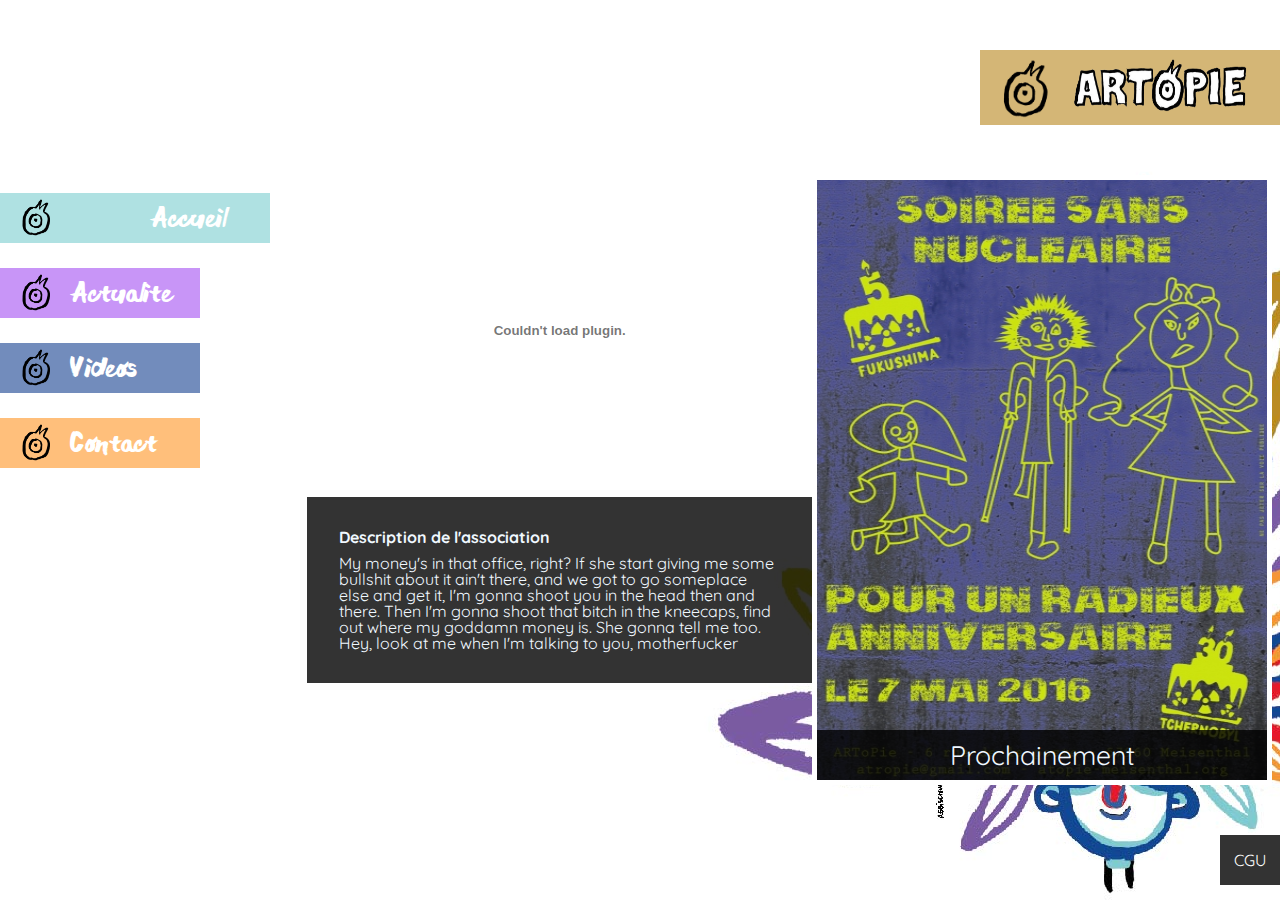
<file: index.html>
<!DOCTYPE html>
<html lang="fr" data-useragent="Mozilla/5.0 (compatible; MSIE 10.0; Windows NT 6.2; Trident/6.0)">

<head>
    <meta charset="UTF-8">
    <meta name="viewport" content="width=device-width, initial-scale=1.0">
    <meta http-equiv="X-UA-Compatible" content="ie=edge">
    <title>Artopie</title>
    
    <link rel="icon" type="image/png" href="./img/O.png" />
    <link href="./css/reset.css" rel="stylesheet">
    <link href="./css/style.css" rel="stylesheet">
    <script src="./js/jquery-3.1.1.min.js"></script>
    <script src="./js/carousel.js"></script>
    
</head>

<body>
    <header>
        <ul>
            <li>
                <div class="logo logo_active"></div>
                <a href="index.html" class="titre_menu_accueil active">Accueil</a>
            </li>
            <li>
                <div class="logo"></div>
                <a href="evenement.html" class="titre_menu_actualite">Actualite</a>
            </li>
            <li>
                <div class="logo"></div>
                <a href="tutoriel.html" class="titre_menu_vid">Videos</a>
            </li>
            <li>
                <div class="logo"></div>
                <a href="contact.html" class="titre_menu_contact">Contact</a>
            </li>
        </ul>
    </header>

    <main>
        <div class="titrePage">
            <div class="logo"></div>
            <img src="./img/logo.png" alt="logo artopie" />
        </div>
        <section>
            <div class="videoContainer">
                <div>
                    <object type="application/x-shockwave-flash" width="505" height="310" data="https://www.youtube.com/embed/tw1To-UPmC4">
		                  <param name="movie" value="https://www.youtube.com/embed/tw1To-UPmC4" />
		                  <param name="wmode" value="transparent" />
	                  </object>
                    <!--[if lte IE 6 ]>
	                  <embed src="https://www.youtube.com/watch?v=4Rgq1uLU6KY&feature=youtu.be" wmode="transparent" width="650" height="400"></embed>
                    <![endif]-->
                </div>

                <div class="description">
                    <h2>Description de l'association</h2>
                    <p>
                        My money's in that office, right? If she start giving me some bullshit about it ain't there, and we got to go someplace else and get it, I'm gonna shoot you in the head then and there. Then I'm gonna shoot that bitch in the kneecaps, find out where my
                        goddamn money is. She gonna tell me too. Hey, look at me when I'm talking to you, motherfucker
                    </p>
                </div>
            </div>
            <div class="nextEvent">
                <div class="carousel">
                    <div class="slide">
                        <img alt="" src="./img/affiche_nuke.jpg" />
                    </div>
                    <div class="slide">
                        <img alt="" src="./img/bazartopie.jpg" />
                    </div>
                    <div class="slide">
                        <img alt="" src="./img/labyrinthe.png" />
                    </div>
                    <div class="slide">
                        <img alt="" src="./img/bure.jpg" />
                    </div>
                </div>
                <div class="prochainement">
                    <p>Prochainement</p>
                </div>
            </div>
        </section>

        <div class="CGU">
           <a href="construction.html">
            <h1>CGU</h1>
            </a>
        </div>



    </main>



    <footer>

    </footer>

</body>

</html>
</file>
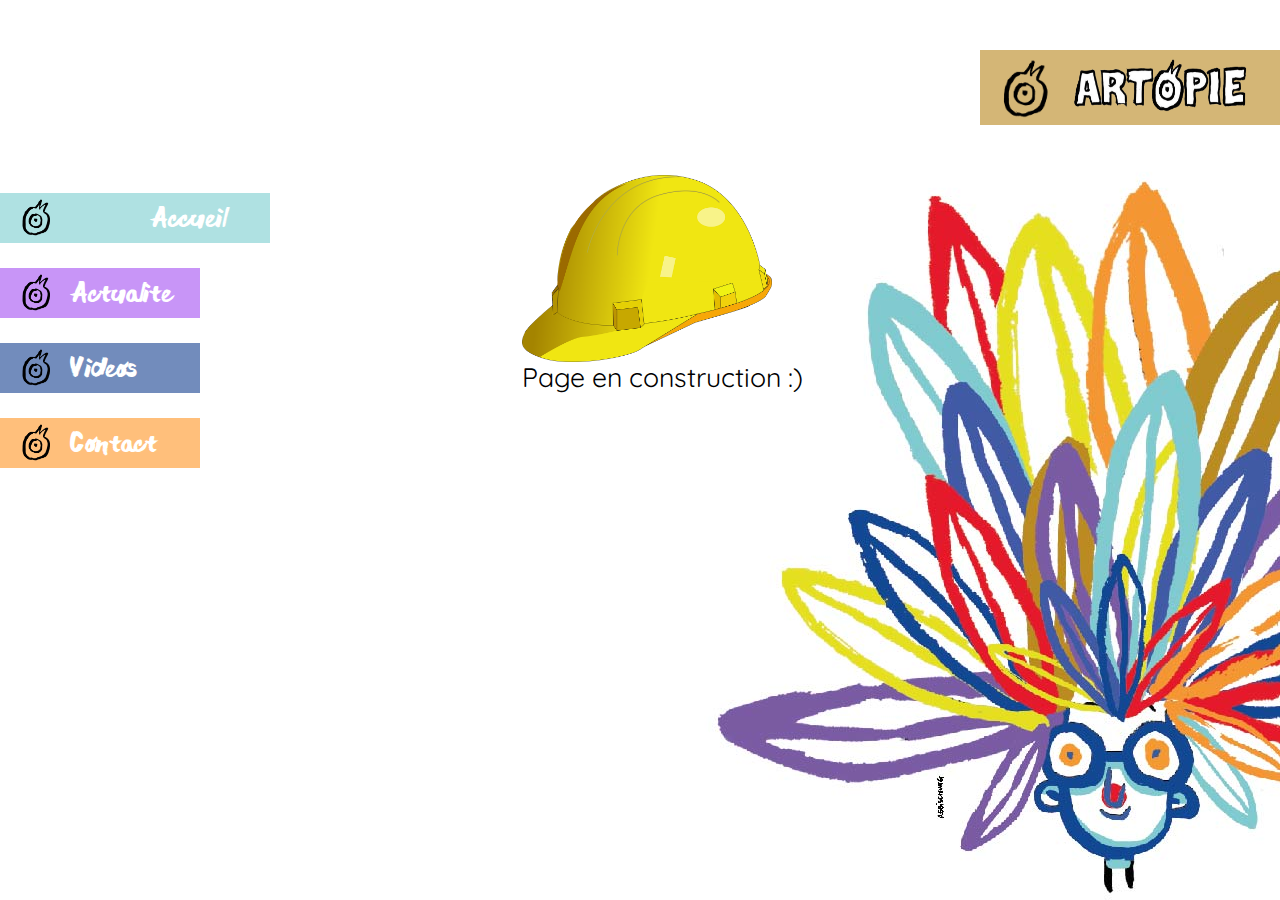
<file: construction.html>
<!DOCTYPE html>
<html lang="fr">

<head>
    <meta charset="UTF-8">
    <meta name="viewport" content="width=device-width, initial-scale=1.0">
    <meta http-equiv="X-UA-Compatible" content="ie=edge">
    <title>Artopie</title>
    <link rel="icon" type="image/png" href="./img/O.png" />
    <link href="./css/reset.css" rel="stylesheet">
    <link href="./css/style.css" rel="stylesheet">

    <script src="./js/jquery-3.1.1.min.js"></script>
    <script src="./js/carousel.js"></script>
</head>

<body>
    <header>
        <ul>
            <li>
                <div class="logo logo_active"></div>
                <a href="index.html" class="titre_menu_accueil active">Accueil</a>
            </li>
            <li>
                <div class="logo"></div>
                <a href="evenement.html" class="titre_menu_actualite">Actualite</a>
            </li>
            <li>
                <div class="logo"></div>
                <a href="tutoriel.html" class="titre_menu_vid">Videos</a>
            </li>
            <li>
                <div class="logo"></div>
                <a href="contact.html" class="titre_menu_contact">Contact</a>
            </li>
        </ul>
    </header>

    <main>
        <div class="titrePage">
            <div class="logo"></div>
            <img src="./img/logo.png" alt="" />
        </div>
        <section>
        
        <div class="construction">
            <img src="img/casque.png" alt="casque de chantier">
            <h2>Page en construction :)</h2>
        </div>

        

        </section>

    </main>



    <footer>

    </footer>

</body>

</html>
</file>
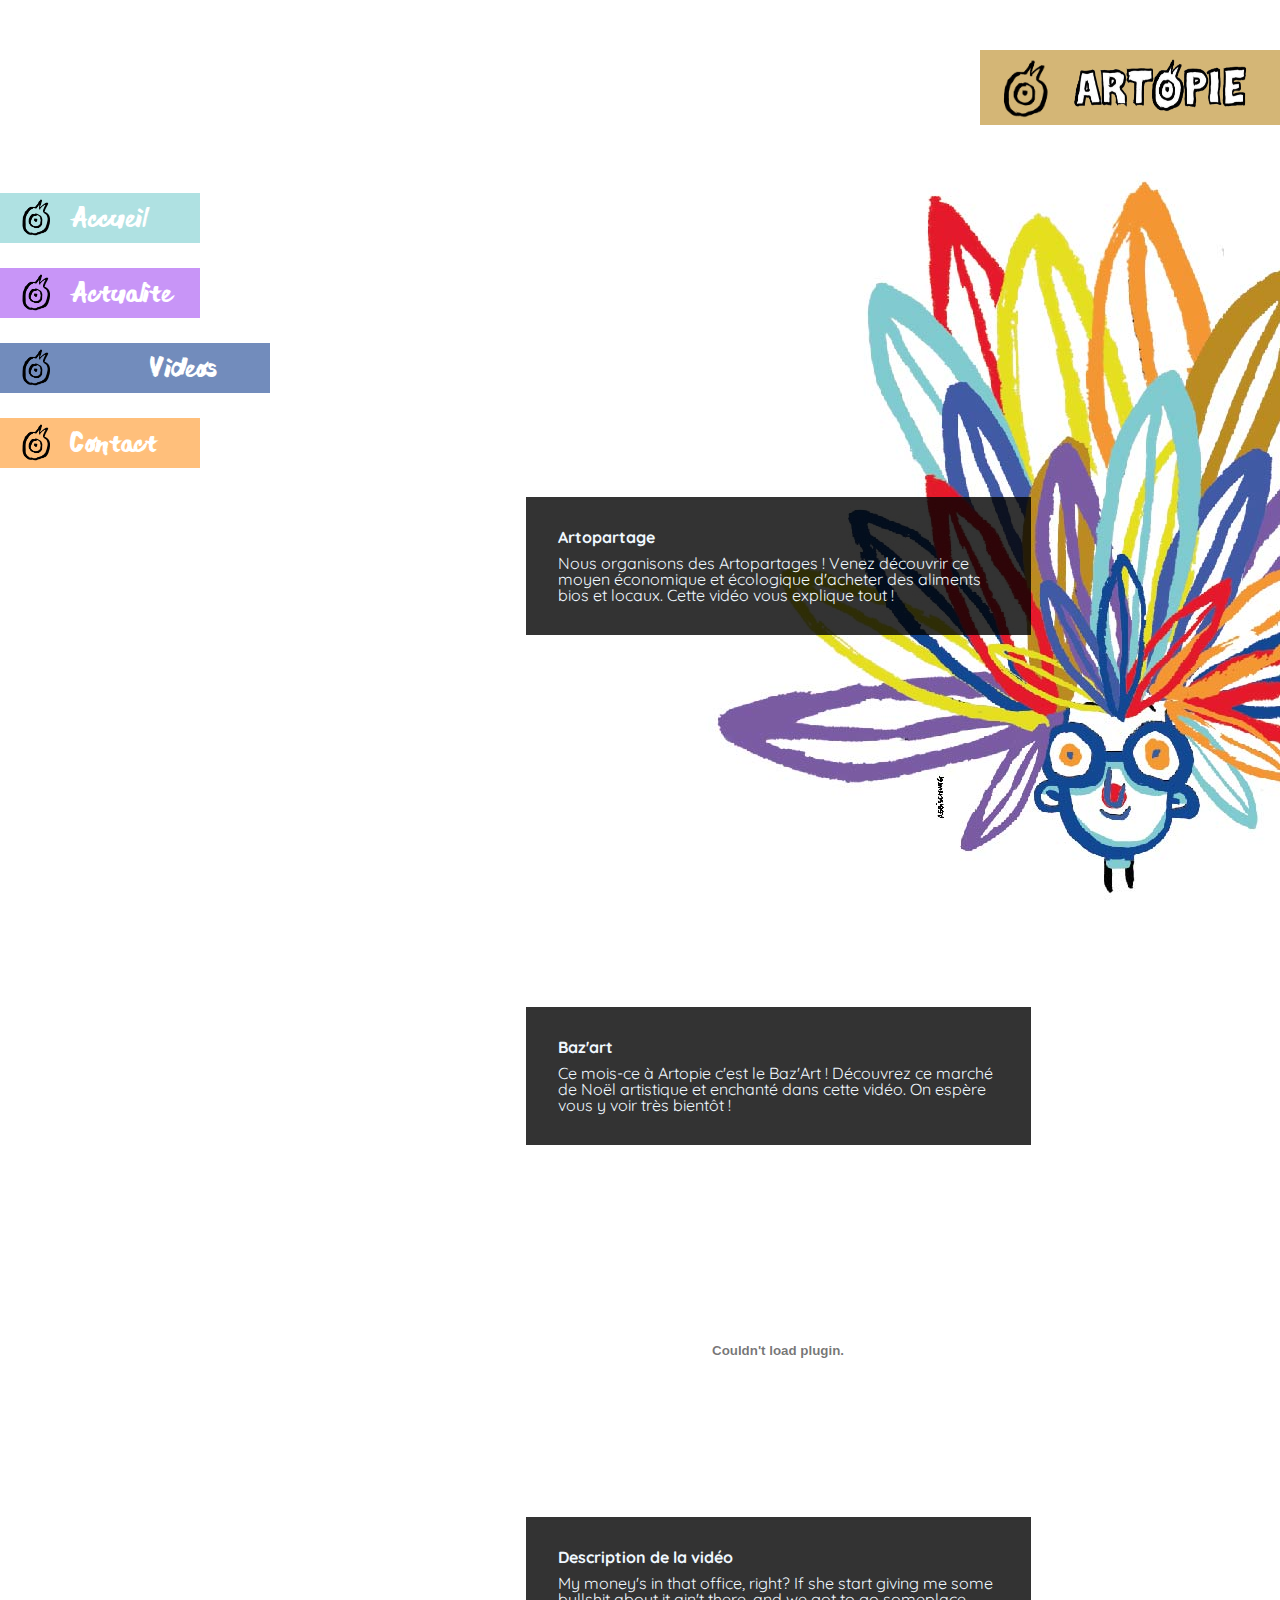
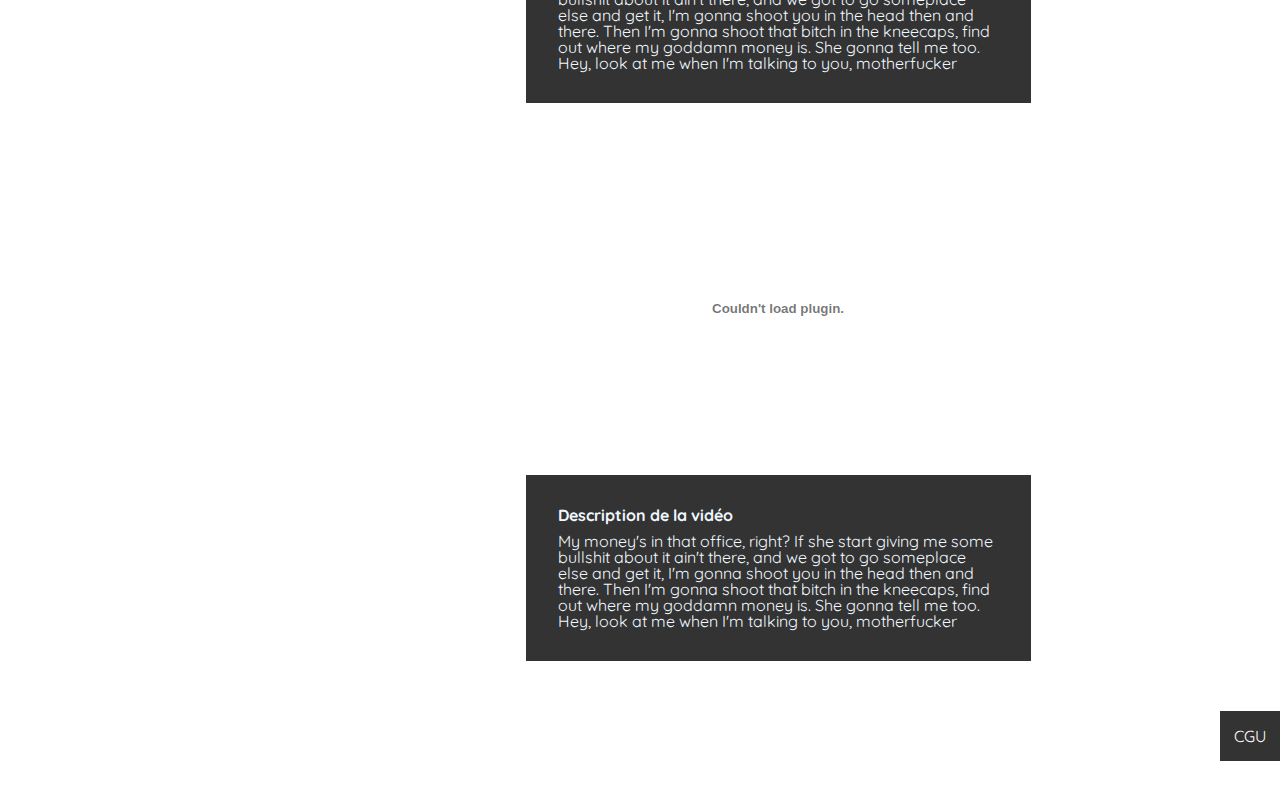
<file: tutoriel.html>
<!DOCTYPE html>
<html lang="fr">

<head>
    <meta charset="UTF-8">
    <meta name="viewport" content="width=device-width, initial-scale=1.0">
    <meta http-equiv="X-UA-Compatible" content="ie=edge">
    <title>Artopie</title>
    <link rel="icon" type="image/png" href="./img/O.png" />
    <link rel="stylesheet" href="./font-awesome-4.7.0/css/font-awesome.min.css">
    <link href="./css/reset.css" rel="stylesheet">
    <link href="./css/style.css" rel="stylesheet">
    <link href="./css/style_tutoriel.css" rel="stylesheet">
</head>

<body>
    <header>
        <ul>
            <li>
                <div class="logo"></div>
                <a href="index.html" class="titre_menu_accueil ">Accueil</a>
            </li>
            <li>
                <div class="logo"></div>
                <a href="evenement.html" class="titre_menu_actualite">Actualite</a>
            </li>
            <li>
                <div class="logo logo_active"></div>
                <a href="tutoriel.html" class="titre_menu_vid active">Videos</a>
            </li>
            <li>
                <div class="logo"></div>
                <a href="contact.html" class="titre_menu_contact">Contact</a>
            </li>
        </ul>
    </header>

    <main>
        <div class="titrePage">
            <div class="logo"></div>
            <img src="./img/logo.png" alt="logo artopie"/>
        </div>
        <section class="section_tuto">
            <div class="videoContainer_tuto">
              <div>
                 <iframe width="505" height="310" src="https://www.youtube.com/embed/4Rgq1uLU6KY" frameborder="0" allowfullscreen></iframe>
                  <!--<object type="application/x-shockwave-flash" width="505" height="310" data="https://youtu.be/4Rgq1uLU6KY">
                    <param name="movie" value="https://youtu.be/4Rgq1uLU6KY" />
                    <param name="wmode" value="transparent" />
                  </object>-->
                  <!--[if lte IE 6 ]>
                  <embed src="https://www.youtube.com/v/ESUFJm_g42c&amp;hl=fr" type="application/x-shockwave-flash" wmode="transparent" width="650" height="400"></embed>
                  <![endif]-->
              </div>
                <div class="description">
                    <h2>Artopartage</h2>
                    <p>
                        Nous organisons des Artopartages !
                        Venez découvrir ce moyen économique et écologique d'acheter des aliments bios et locaux.
                        Cette vidéo vous explique tout !
                    </p>
                </div>
            </div>
            <div class="videoContainer_tuto">
              <div>
                 <iframe width="505" height="310" src="https://www.youtube.com/embed/tw1To-UPmC4" frameborder="0" allowfullscreen></iframe>
              </div>
                <div class="description">
                    <h2>Baz'art</h2>
                    <p>
                        Ce mois-ce à Artopie c'est le Baz'Art !
                        Découvrez ce marché de Noël artistique et enchanté dans cette vidéo.
                        On espère vous y voir très bientôt !
                    </p>
                </div>
            </div>
            <div class="videoContainer_tuto">
              <div>
                  <object type="application/x-shockwave-flash" width="505" height="310" data="https://www.youtube.com/v/ESUFJm_g42c&amp;hl=fr">
                    <param name="movie" value="https://www.youtube.com/v/ESUFJm_g42c&amp;hl=fr" />
                    <param name="wmode" value="transparent" />
                  </object>
                  <!--[if lte IE 6 ]>
                  <embed src="https://www.youtube.com/v/ESUFJm_g42c&amp;hl=fr" type="application/x-shockwave-flash" wmode="transparent" width="650" height="400"></embed>
                  <![endif]-->
              </div>
                <div class="description">
                    <h2>Description de la vidéo</h2>
                    <p>
                        My money's in that office, right? If she start giving me some bullshit about it ain't there, and we got to go someplace else and get it, I'm gonna shoot you in the head then and there. Then I'm gonna shoot that bitch in the kneecaps, find out where my
                        goddamn money is. She gonna tell me too. Hey, look at me when I'm talking to you, motherfucker
                    </p>
                </div>
            </div>
            <div class="videoContainer_tuto">
              <div>
                  <object type="application/x-shockwave-flash" width="505" height="310" data="https://www.youtube.com/v/ESUFJm_g42c&amp;hl=fr">
                    <param name="movie" value="https://www.youtube.com/v/ESUFJm_g42c&amp;hl=fr" />
                    <param name="wmode" value="transparent" />
                  </object>
                  <!--[if lte IE 6 ]>
                  <embed src="https://www.youtube.com/v/ESUFJm_g42c&amp;hl=fr" type="application/x-shockwave-flash" wmode="transparent" width="650" height="400"></embed>
                  <![endif]-->
              </div>
                <div class="description">
                    <h2>Description de la vidéo</h2>
                    <p>
                        My money's in that office, right? If she start giving me some bullshit about it ain't there, and we got to go someplace else and get it, I'm gonna shoot you in the head then and there. Then I'm gonna shoot that bitch in the kneecaps, find out where my
                        goddamn money is. She gonna tell me too. Hey, look at me when I'm talking to you, motherfucker
                    </p>
                </div>
            </div>
        </section>

        <div class="CGU">
           <a href="construction.html">
            <h1>CGU</h1>
            </a>
        </div>



    </main>

    <footer>

    </footer>
    <script src="http://vjs.zencdn.net/5.8.8/video.js"></script>
</body>

</html>
</file>
<file: css/style.css>
@import url('https://fonts.googleapis.com/css?family=Quicksand');
@font-face {
    font-family: "Chocoleta";
    src: url("../font/chocoleta.ttf");
}

body {
    width: 100vw;
    height: 100vh;
    background: url(../img/background.jpg);
    background-repeat: no-repeat;
    background-position: bottom;
    background-attachment: fixed;
    display: flex;
    font-family: 'Quicksand', sans-serif;
    overflow-x: hidden;
}

header {
    width: 20vw;
}

main {
    display: flex;
    flex-direction: column;
    width: 80vw;
}

ul {
    list-style: none;
    display: flex;
    flex-direction: column;
    height: 300px;
    margin-top: 20vh;
    font-family: 'Chocoleta';
    justify-content: space-around;
    width: 100%;
}

li a {
    color: #FFF;
    text-decoration: none;
    width: 200px;
    height: 50px;
    display: block;
    line-height: 60px;
    font-size: 20pt;
}


/************** COULEUR DU MENU ****************/

li a.titre_menu_accueil {
    background-color: rgba(155, 217, 219, 0.8);
}

li a.titre_menu_actualite {
    background-color: rgba(186, 122, 245, 0.8);
}

li a.titre_menu_vid {
    background-color: rgba(79, 111, 171, 0.8);
}

li a.titre_menu_contact {
    background-color: rgba(255, 175, 90, 0.8);
}

.logo {
    background-image: url(../img/O.png);
    width: 30px;
    height: 40px;
    margin-left: 20px;
    margin-right: 20px;
    margin-top: 5px;
    float: left;
    background-size: cover;
}

.active {
    width: 270px;
}

.logo_active {
    margin-right: 100px;
}

.titrePage {
    display: block;
    background-color: rgba(201, 164, 84, 0.8);
    width: 300px;
    height: 75px;
    margin-left: auto;
    margin-top: 50px;
    line-height: 85px;
    font-size: 35pt;
    font-family: 'Chocoleta';
}

.titrePage .logo {
    margin: 0;
    height: 60px;
    width: 50px;
    margin-top: 8px;
    margin-left: 20px;
    margin-right: 20px;
}

.titrePage img {
    margin-top: 7px;
    height: 60px;
    width: 180px;
}

section {
    width: 75vw;
    margin-left: 4vw;
    display: flex;
    justify-content: space-around;
    height: 90vh;
}

.videoContainer {
    width: 505px;
    height: 100%;
    margin: 50px 0 0 0;
}

.nextEvent {
    border: 5px solid #FFFFFF;
    margin: 50px auto;
    padding: 0;
    width: 450px;
    height: 600px;
}

.prochainement {
    width: 450px;
    background-color: rgba(0, 0, 0, .8);
    height: 50px;
    line-height: 50px;
    position: absolute;
    top: 730px;
}

.prochainement p {
    color: aliceblue;
    font-family: 'Quicksand';
    font-size: 20pt;
    text-align: center;
}

.carousel {
    display: flex;
    overflow: hidden;
    width: 100%;
    height: 100%;
}

.slide {
    margin: 0;
    padding: 0;
}

.slide img {
    width: 450px;
    height: 600px;
}

.CGU {
    display: block;
    margin-left: auto;
    margin-bottom: 40px;
    text-align: center;
    color: #FFF;
    background: rgba(0, 0, 0, .8);
    height: 50px;
    line-height: 50px;
    width: 60px;
}

.CGU a{
    text-decoration: none;
    color: #FFF;
}

.description {
    background: rgba(0, 0, 0, .8);
    color: aliceblue;
    padding: 2em;
    margin-top: 10px;
    margin-bottom: 50px;
    height: auto;
    font-family: 'Quicksand';
}

.description h2{
    font-weight: bold;
    padding-bottom: 10px;
}

@media screen and (max-width: 1030px) {
    section {
        width: 100vw;
        margin-left: 0;
        display: flex;
        flex-direction: column;
        justify-content: space-around;
        height: auto;
    }
    .nextEvent {
        display: none;
    }
    body {
        height: auto;
    }
    ul {
        margin-top: 0;
        width: 60vw;
        height: 140px;
        flex-wrap: wrap;
    }
    .active {
        width: 200px;
    }
    .logo_active {
        margin-right: 20px;
    }
    header {
        position: absolute;
    }
    main {
        width: 100vw;
    }
    .videoContainer {
      margin: 150px auto 50px auto;
    }
}

/* PAGE EN CONSTRUCTION */

.construction{
    margin-right: 250px;
    margin-top: 50px;
}

.construction img{
    width: 250px;
}

.construction h2{

    font-size: 20pt;
}

/* Style pour IE */


html[data-useragent*='MSIE 10.0'] .title{

    height: 70px;
}


html[data-useragent*='MSIE 10.0'] .colonne{

    display: inline;
}
</file>
<file: css/style_tutoriel.css>
body {
  height: auto;
  overflow-x: hidden;
}

section {
    width: auto;
    display: flex;
    flex-wrap: wrap;
    justify-content: space-around;
    height: auto;
    margin-left: 0;
}

.section_tuto{
    display: flex;
    flex-wrap: wrap;
    margin-top: 50px;
}

.videoContainer_tuto{
    position: relative;
     width: 505px;
     margin-left: 20px;
}


.video_all a{
    text-decoration: none;
}

.video_all a:visited{
    text-decoration: none;
    color: black;
}


.video_all{
    height: 100%;
    width: 20%;
    margin-left: 20px;
    display: flex;
    flex-direction: column;
    align-items:flex-start;
}

.video_all h1{
    text-align: center;
    margin-top: 50px;
    margin-bottom: 15px;
    font-size: 25px;
    color: #FFF;
}

.video_all img{
    height: 150px;
    margin-bottom: 10px;
    z-index: 0;
}

.video_miniature .mask{
    position: absolute;
    opacity: 0;
    margin-top: -162px;
    background-color: rgba(58, 1, 132, 0.44);
    transition: all 0.5s ease-in-out;
    width: 150px;
    height: 150px;
    display: flex;
    align-items: center;

}

.video_miniature:hover .mask{
    opacity: 1;


}

.video_miniature:visited .mask{
    text-decoration: none;

}

.video_miniature .fa-3x{
    text-align: center;
    color: aqua;
    width: 150px;


}
</file>
